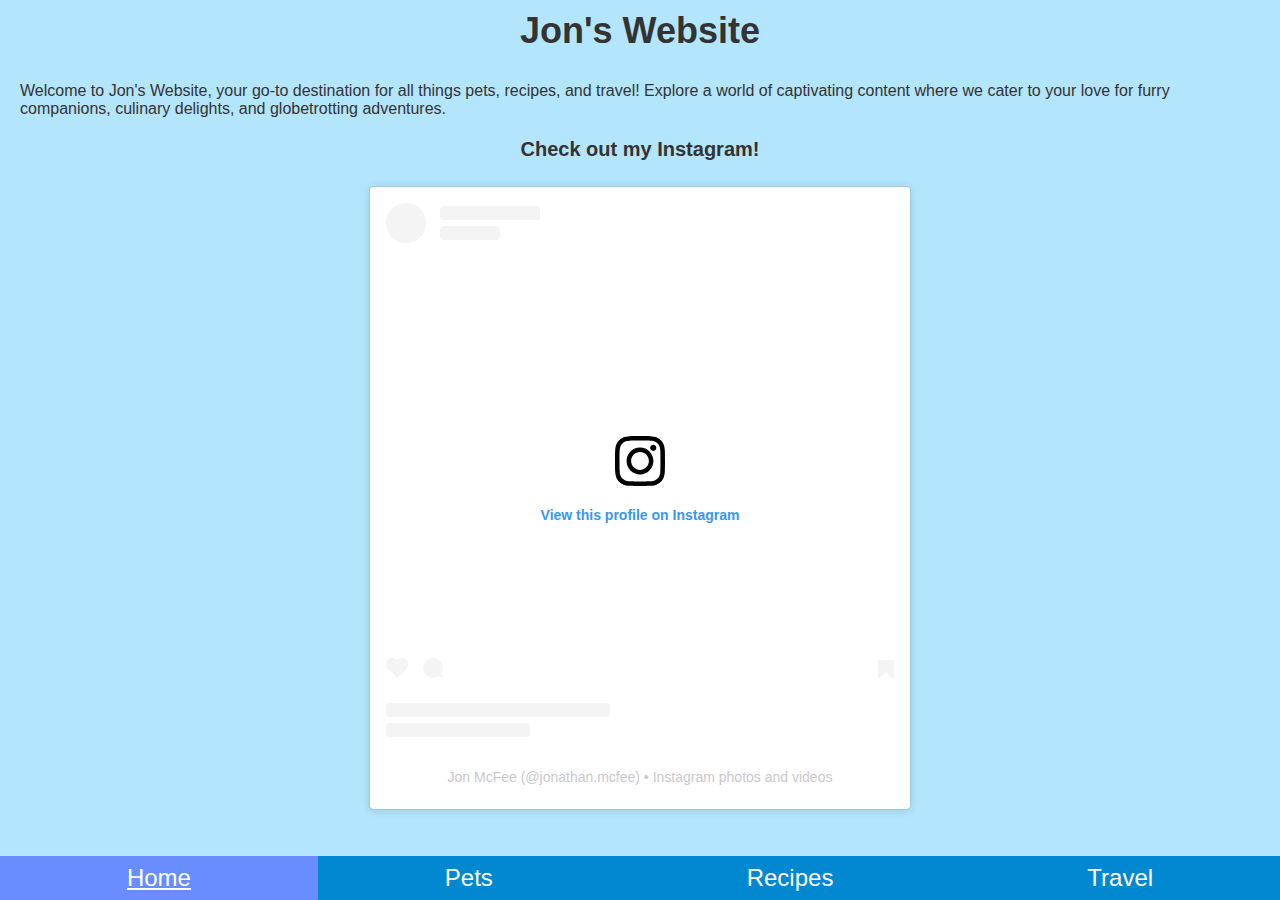
<file: index.html>
<!DOCTYPE html>
<html lang="en">
<head>
    <meta charset="UTF-8">
    <meta name="viewport" content="width=device-width, initial-scale=1.0">
    <link rel="stylesheet" type="text/css" href="css/html5reset.css">
    <link rel="stylesheet" type="text/css" href="css/style.css">
    

    <title>Home</title>
</head>
<body>
    <a href = "#main-content" class="skip-to-main">Skip to Main Content</a>
    <header>
        <nav>
            <ul class="nav-grid-container">
                <li><a href = "index.html" class="active">Home</a></li>
                <li><a href = "pets.html">Pets</a></li>
                <li><a href = "recipes.html">Recipes</a></li>
                <li><a href = "travel.html">Travel</a></li>
            </ul>
        </nav>
        <h1>Jon's Website</h1>

    </header>
    <main id="main-content">
        <div>
            <p>Welcome to Jon's Website, your go-to destination 
                for all things pets, recipes, and travel! Explore a world 
                of captivating content where we cater to your love for 
                furry companions, culinary delights, and globetrotting adventures. </p>

        </div>

        <h3 class="instagram-h3">Check out my Instagram!</h3>

        <div class="instagram-embed">
            <blockquote class="instagram-media" data-instgrm-permalink="https://www.instagram.com/jonathan.mcfee/?utm_source=ig_embed&amp;utm_campaign=loading" data-instgrm-version="14" style=" background:#FFF; border:0; border-radius:3px; box-shadow:0 0 1px 0 rgba(0,0,0,0.5),0 1px 10px 0 rgba(0,0,0,0.15); margin: 1px; max-width:540px; min-width:326px; padding:0; width:99.375%; width:-webkit-calc(100% - 2px); width:calc(100% - 2px);"><div style="padding:16px;"> <a href="https://www.instagram.com/jonathan.mcfee/?utm_source=ig_embed&amp;utm_campaign=loading" style=" background:#FFFFFF; line-height:0; padding:0 0; text-align:center; text-decoration:none; width:100%;" target="_blank"> <div style=" display: flex; flex-direction: row; align-items: center;"> <div style="background-color: #F4F4F4; border-radius: 50%; flex-grow: 0; height: 40px; margin-right: 14px; width: 40px;"></div> <div style="display: flex; flex-direction: column; flex-grow: 1; justify-content: center;"> <div style=" background-color: #F4F4F4; border-radius: 4px; flex-grow: 0; height: 14px; margin-bottom: 6px; width: 100px;"></div> <div style=" background-color: #F4F4F4; border-radius: 4px; flex-grow: 0; height: 14px; width: 60px;"></div></div></div><div style="padding: 19% 0;"></div> <div style="display:block; height:50px; margin:0 auto 12px; width:50px;"><svg width="50px" height="50px" viewBox="0 0 60 60" version="1.1" xmlns="https://www.w3.org/2000/svg" xmlns:xlink="https://www.w3.org/1999/xlink"><g stroke="none" stroke-width="1" fill="none" fill-rule="evenodd"><g transform="translate(-511.000000, -20.000000)" fill="#000000"><g><path d="M556.869,30.41 C554.814,30.41 553.148,32.076 553.148,34.131 C553.148,36.186 554.814,37.852 556.869,37.852 C558.924,37.852 560.59,36.186 560.59,34.131 C560.59,32.076 558.924,30.41 556.869,30.41 M541,60.657 C535.114,60.657 530.342,55.887 530.342,50 C530.342,44.114 535.114,39.342 541,39.342 C546.887,39.342 551.658,44.114 551.658,50 C551.658,55.887 546.887,60.657 541,60.657 M541,33.886 C532.1,33.886 524.886,41.1 524.886,50 C524.886,58.899 532.1,66.113 541,66.113 C549.9,66.113 557.115,58.899 557.115,50 C557.115,41.1 549.9,33.886 541,33.886 M565.378,62.101 C565.244,65.022 564.756,66.606 564.346,67.663 C563.803,69.06 563.154,70.057 562.106,71.106 C561.058,72.155 560.06,72.803 558.662,73.347 C557.607,73.757 556.021,74.244 553.102,74.378 C549.944,74.521 548.997,74.552 541,74.552 C533.003,74.552 532.056,74.521 528.898,74.378 C525.979,74.244 524.393,73.757 523.338,73.347 C521.94,72.803 520.942,72.155 519.894,71.106 C518.846,70.057 518.197,69.06 517.654,67.663 C517.244,66.606 516.755,65.022 516.623,62.101 C516.479,58.943 516.448,57.996 516.448,50 C516.448,42.003 516.479,41.056 516.623,37.899 C516.755,34.978 517.244,33.391 517.654,32.338 C518.197,30.938 518.846,29.942 519.894,28.894 C520.942,27.846 521.94,27.196 523.338,26.654 C524.393,26.244 525.979,25.756 528.898,25.623 C532.057,25.479 533.004,25.448 541,25.448 C548.997,25.448 549.943,25.479 553.102,25.623 C556.021,25.756 557.607,26.244 558.662,26.654 C560.06,27.196 561.058,27.846 562.106,28.894 C563.154,29.942 563.803,30.938 564.346,32.338 C564.756,33.391 565.244,34.978 565.378,37.899 C565.522,41.056 565.552,42.003 565.552,50 C565.552,57.996 565.522,58.943 565.378,62.101 M570.82,37.631 C570.674,34.438 570.167,32.258 569.425,30.349 C568.659,28.377 567.633,26.702 565.965,25.035 C564.297,23.368 562.623,22.342 560.652,21.575 C558.743,20.834 556.562,20.326 553.369,20.18 C550.169,20.033 549.148,20 541,20 C532.853,20 531.831,20.033 528.631,20.18 C525.438,20.326 523.257,20.834 521.349,21.575 C519.376,22.342 517.703,23.368 516.035,25.035 C514.368,26.702 513.342,28.377 512.574,30.349 C511.834,32.258 511.326,34.438 511.181,37.631 C511.035,40.831 511,41.851 511,50 C511,58.147 511.035,59.17 511.181,62.369 C511.326,65.562 511.834,67.743 512.574,69.651 C513.342,71.625 514.368,73.296 516.035,74.965 C517.703,76.634 519.376,77.658 521.349,78.425 C523.257,79.167 525.438,79.673 528.631,79.82 C531.831,79.965 532.853,80.001 541,80.001 C549.148,80.001 550.169,79.965 553.369,79.82 C556.562,79.673 558.743,79.167 560.652,78.425 C562.623,77.658 564.297,76.634 565.965,74.965 C567.633,73.296 568.659,71.625 569.425,69.651 C570.167,67.743 570.674,65.562 570.82,62.369 C570.966,59.17 571,58.147 571,50 C571,41.851 570.966,40.831 570.82,37.631"></path></g></g></g></svg></div><div style="padding-top: 8px;"> <div style=" color:#3897f0; font-family:Arial,sans-serif; font-size:14px; font-style:normal; font-weight:550; line-height:18px;">View this profile on Instagram</div></div><div style="padding: 12.5% 0;"></div> <div style="display: flex; flex-direction: row; margin-bottom: 14px; align-items: center;"><div> <div style="background-color: #F4F4F4; border-radius: 50%; height: 12.5px; width: 12.5px; transform: translateX(0px) translateY(7px);"></div> <div style="background-color: #F4F4F4; height: 12.5px; transform: rotate(-45deg) translateX(3px) translateY(1px); width: 12.5px; flex-grow: 0; margin-right: 14px; margin-left: 2px;"></div> <div style="background-color: #F4F4F4; border-radius: 50%; height: 12.5px; width: 12.5px; transform: translateX(9px) translateY(-18px);"></div></div><div style="margin-left: 8px;"> <div style=" background-color: #F4F4F4; border-radius: 50%; flex-grow: 0; height: 20px; width: 20px;"></div> <div style=" width: 0; height: 0; border-top: 2px solid transparent; border-left: 6px solid #f4f4f4; border-bottom: 2px solid transparent; transform: translateX(16px) translateY(-4px) rotate(30deg)"></div></div><div style="margin-left: auto;"> <div style=" width: 0px; border-top: 8px solid #F4F4F4; border-right: 8px solid transparent; transform: translateY(16px);"></div> <div style=" background-color: #F4F4F4; flex-grow: 0; height: 12px; width: 16px; transform: translateY(-4px);"></div> <div style=" width: 0; height: 0; border-top: 8px solid #F4F4F4; border-left: 8px solid transparent; transform: translateY(-4px) translateX(8px);"></div></div></div> <div style="display: flex; flex-direction: column; flex-grow: 1; justify-content: center; margin-bottom: 24px;"> <div style=" background-color: #F4F4F4; border-radius: 4px; flex-grow: 0; height: 14px; margin-bottom: 6px; width: 224px;"></div> <div style=" background-color: #F4F4F4; border-radius: 4px; flex-grow: 0; height: 14px; width: 144px;"></div></div></a><p style=" color:#c9c8cd; font-family:Arial,sans-serif; font-size:14px; line-height:17px; margin-bottom:0; margin-top:8px; overflow:hidden; padding:8px 0 7px; text-align:center; text-overflow:ellipsis; white-space:nowrap;"><a href="https://www.instagram.com/jonathan.mcfee/?utm_source=ig_embed&amp;utm_campaign=loading" style=" color:#c9c8cd; font-family:Arial,sans-serif; font-size:14px; font-style:normal; font-weight:normal; line-height:17px;" target="_blank">Jon McFee</a> (@<a href="https://www.instagram.com/jonathan.mcfee/?utm_source=ig_embed&amp;utm_campaign=loading" style=" color:#c9c8cd; font-family:Arial,sans-serif; font-size:14px; font-style:normal; font-weight:normal; line-height:17px;" target="_blank">jonathan.mcfee</a>) • Instagram photos and videos</p></div></blockquote> <script async src="//www.instagram.com/embed.js"></script>
        </div>
    </main>
    
</body>
</html>
</file>
<file: css/style.css>
html {
    background: #B3E5FC;
    font-family: 'Comic Sans MS', 'Chalkboard SE', 'Helvetica Neue', Helvetica, Arial, sans-serif;
}

body {
    color: #333333;
}

h1 {
    text-align: center;
    font-size: 36px;
    font-weight: bolder;
    /* this is so the nav bar does not hide h1 */
    padding: 60px 10px 10px 10px;
}

h2 {
    text-align: center;
    font-size: 24px;
    font-weight: bold;
}

h3 {
    font-size: 20px;
    font-weight: 700;
}

p {
    padding: 20px;
}

ul li {
    list-style-type: circle;
}

a {
    text-decoration: none;
    color: black;
}

b {
    font-weight: bold;
}


.recipes {
    padding: 25px;
}

.recipes h1, .recipes h2, .recipes h3 {
    padding-left: 25px;
    padding-top: 15px;
}

@media (prefers-reduced-motion) {
    .grid-container > .gif {
        display: none;
    }
}

.nav-grid-container {
    font-family:'Gill Sans', 'Gill Sans MT', Calibri, 'Trebuchet MS', sans-serif;
    display: grid;
    grid-template-columns: auto auto auto auto;
    margin: 0;
    padding: 0;
    overflow: hidden;
    background-color: #0288D1;
    position: fixed;
    top: 0;
    width: 100%;
    z-index: 1000;
}

/* tablet view has nav bar at bottom */
@media screen and (min-width: 800px) {
    h1 {
        padding: 10px;
    }
    .nav-grid-container {
        top: auto;
        bottom: 0px;
    }
    main {
        padding-bottom: 50px;
    }
}

.nav-grid-container > li {
    float: left;
    font-size: 24px;
    list-style-type: none;
}

.nav-grid-container a {
    display: block;
    padding: 8px;
    text-decoration: none;
    text-align: center;
    color: #FFFFFF;
}

@media (prefers-reduced-motion: no-preference) {
    .nav-grid-container a:hover:not(.active), .nav-grid-container a:focus:not(.active) {
        background-color: #4FC3F7;
        transition: background-color 0.3s ease;
    }
}

.nav-grid-container .active {
    color: white;
    text-decoration: underline;
    background-color: rgb(105, 140, 255);
}

.skip-to-main {
    position: absolute;
    overflow: hidden;
    top: auto;
    left: -10000px;
}

.skip-to-main:focus {
    left: 12px;
    top: 55px;
    color: black;
}

.center-image {
    display: block;
    margin-left: auto;
    margin-right: auto;
    padding: 15px;
}

.likes-list {
    text-align: center;
    padding-bottom: 25px;
}

.grid-container {
    display: grid;
    grid-template-columns: auto;
    justify-content: space-around;
    gap: 0.5rem;
    padding: 0 40px 40px 40px;
}

.grid-container div {
    display: inline;
}

.grid-container > h2, .grid-container > .photo-gallery, .grid-container > h3 {
    text-align: center;
}

.grid-container > .img-desc {
    text-align: center;
    justify-content: center;
}

.grid-container img, .grid-container video, .img-desc > p {
    width: 100%;
}

.grid-container > p, .grid-container > h2 {
    padding: 5px;
}

@media only screen and (min-width: 800px) {
    .grid-container {
        grid-template-columns: auto auto;
        justify-content: center;
    }
    .grid-container > h2, .grid-container > .photo-gallery, .grid-container > h3 {
        grid-column: 1 / span 2;

    }
    .grid-container img, .grid-container video, .img-desc > p {
        width: 80%;
        margin: auto;
    }
}

.item-grid {
    display: grid;
    grid-template-columns: auto;
    padding-top: 20px;
}

.item-grid > img {
    justify-self: center;
    align-self: center;
}

.bullet-points-title {
    text-align: center;
    font-weight: bold;
}

.bullet-points-ordered {
    padding-left: 30%;
}

.bullet-points-unordered {
    padding-left: 5vw;
}

@media only screen and (min-width: 800px) {
    .item-grid {
        grid-template-columns: auto auto;
    }
    .item-grid > img {
        grid-column: 2;
    }
    .item-grid > p {
        padding-left: 100px;
    }
    .bullet-points-title {
        text-align: center;
    }
    
    .bullet-points {
        padding-left: 10vw;
    }
}

.instagram-embed {
    display: flex;
    justify-content: center;
    align-items: center;
}

.instagram-h3 {
    padding-bottom: 25px;
    text-align: center;
}
</file>
